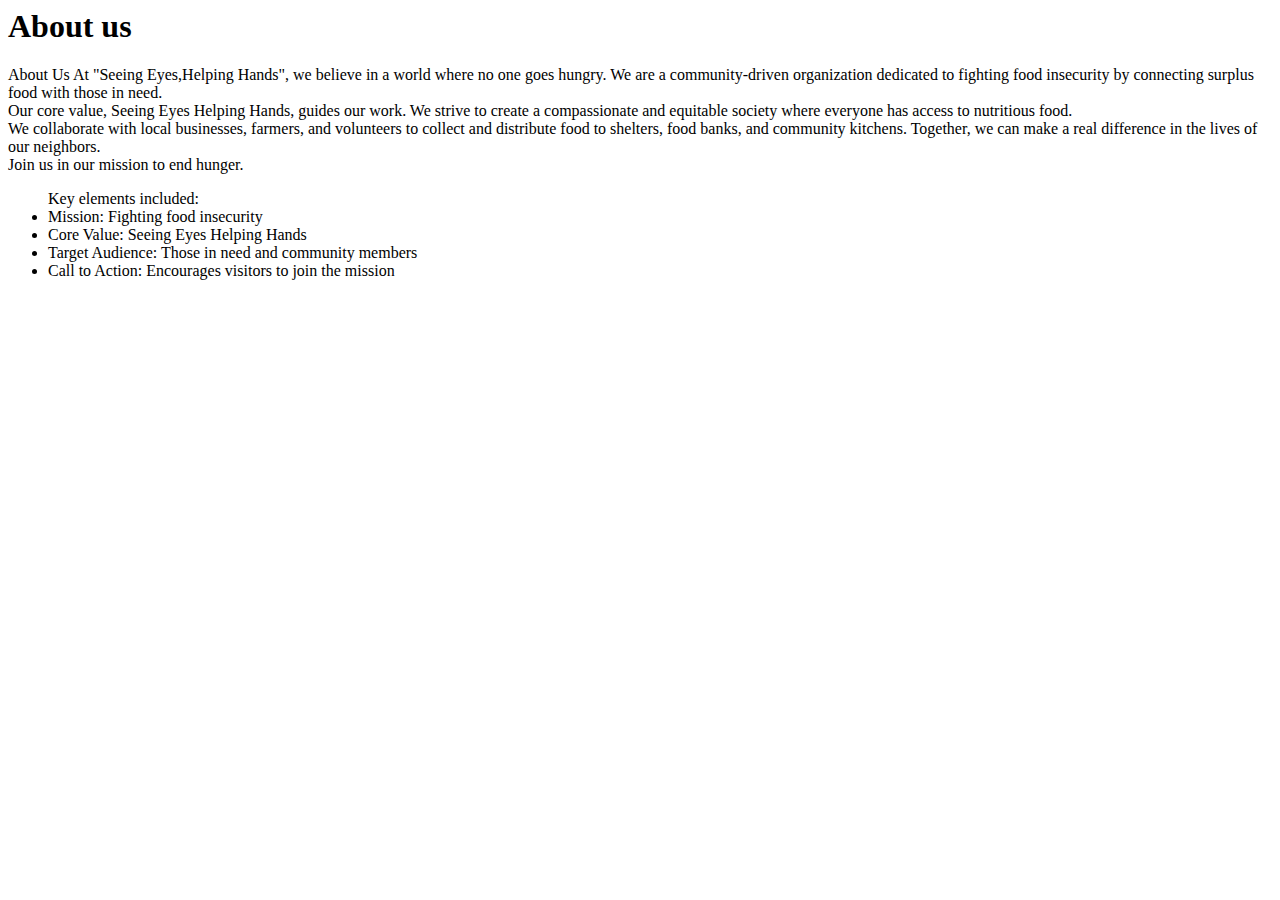
<file: donation web/About.html>
<body><h1>About us</h1>
    <link rel="stylesheet" href="style.css"> 
<p>About Us

    At "Seeing Eyes,Helping Hands", we believe in a world where no one goes hungry.
     We are a community-driven organization dedicated to fighting food insecurity by connecting surplus food with those in need.<br/>
    Our core value, Seeing Eyes Helping Hands, guides our work. We strive to create a compassionate and equitable society where everyone has access to nutritious food.
    <br/>
    We collaborate with local businesses, farmers, and volunteers to collect and distribute food to shelters, food banks, and community kitchens. Together, we can make a real difference in the lives of our neighbors.
    <br/>
    Join us in our mission to end hunger.
    <ul>
    Key elements included:
    
   <li>Mission: Fighting food insecurity</li> 
    <li>Core Value: Seeing Eyes Helping Hands</li>
    <li>Target Audience: Those in need and community members</li>
    <li>Call to Action: Encourages visitors to join the mission</li>
</ul></p></body>
</file>
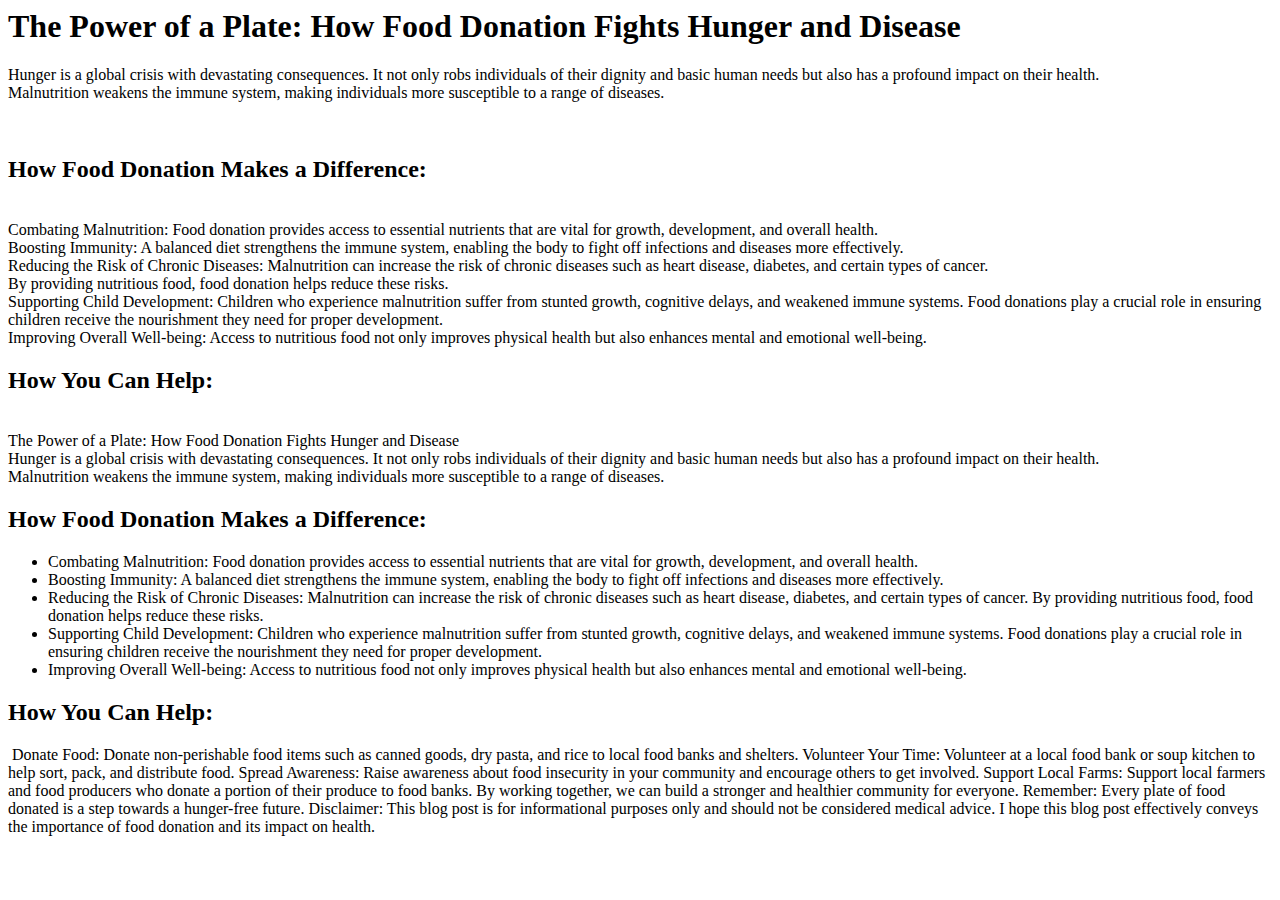
<file: donation web/blog.html>
<body>
    <link rel="stylesheet" href="style.css"> 
   <h1> The Power of a Plate: How Food Donation Fights Hunger and Disease</h1>

<p>Hunger is a global crisis with devastating consequences. It not only robs individuals of their dignity and basic human needs but also has a profound impact on their health.<br> Malnutrition weakens the immune system, making individuals more susceptible to a range of diseases.</p><br>

<h2>How Food Donation Makes a Difference:</h2>
<br>
Combating Malnutrition: Food donation provides access to essential nutrients that are vital for growth, development, and overall health.<br>
Boosting Immunity: A balanced diet strengthens the immune system, enabling the body to fight off infections and diseases more effectively.<br>
Reducing the Risk of Chronic Diseases: Malnutrition can increase the risk of chronic diseases such as heart disease, diabetes, and certain types of cancer.<br> By providing nutritious food, food donation helps reduce these risks.<br>
Supporting Child Development: Children who experience malnutrition suffer from stunted growth, cognitive delays, and weakened immune systems. Food donations play a crucial role in ensuring children receive the nourishment they need for proper development.<br>
Improving Overall Well-being: Access to nutritious food not only improves physical health but also enhances mental and emotional well-being.<br>
<h2>How You Can Help:</h2>
<br>
The Power of a Plate: How Food Donation Fights Hunger and Disease<br>

Hunger is a global crisis with devastating consequences. It not only robs individuals of their dignity and basic human needs but also has a profound impact on their health.<br> Malnutrition weakens the immune system, making individuals more susceptible to a range of diseases.<br>

<h2>How Food Donation Makes a Difference:</h2>
<ul><li>Combating Malnutrition: Food donation provides access to essential nutrients that are vital for growth, development, and overall health.</li>
    <li>Boosting Immunity: A balanced diet strengthens the immune system, enabling the body to fight off infections and diseases more effectively.</li>
    <li>Reducing the Risk of Chronic Diseases: Malnutrition can increase the risk of chronic diseases such as heart disease, diabetes, and certain types of cancer. By providing nutritious food, food donation helps reduce these risks.</li>
    <li>Supporting Child Development: Children who experience malnutrition suffer from stunted growth, cognitive delays, and weakened immune systems. Food donations play a crucial role in ensuring children receive the nourishment they need for proper development.</li>
    <li>Improving Overall Well-being: Access to nutritious food not only improves physical health but also enhances mental and emotional well-being.</li></ul>

<h2>How You Can Help:</h2>
<img scr="./donation 3 happy child.jpg" class="happy child">

Donate Food: Donate non-perishable food items such as canned goods, dry pasta, and rice to local food banks and shelters.
Volunteer Your Time: Volunteer at a local food bank or soup kitchen to help sort, pack, and distribute food.
Spread Awareness: Raise awareness about food insecurity in your community and encourage others to get involved.
Support Local Farms: Support local farmers and food producers who donate a portion of their produce to food banks.
By working together, we can build a stronger and healthier community for everyone.

Remember: Every plate of food donated is a step towards a hunger-free future.

Disclaimer: This blog post is for informational purposes only and should not be considered medical advice.

I hope this blog post effectively conveys the importance of food donation and its impact on health.
    
</body>
</file>
<file: donation web/style.css>
.container{
  width: 100%;
  height: 100vh;
 background-image:url('donation 2.jpeg');
  background-size: cover;
  background-position: center;
  

}
.navbar{
  width: 85%;
  margin: auto;
  padding: 35px 0;
  display: flex;
  align-items: center;
  justify-content: space-between;
}
.logo{
  max-width: 124px;
  cursor:pointer;
  color:#111111;
}
.navbar ul li{
  list-style: none;
  display: inline-block;
  margin: 0,20px;
  position: relative;  
}
.navbar ul li a{
  text-decoration: none;
  color:#151313;
  text-transform: uppercase;
}
.navbar ul li::after{
content: '';
height: 3px;
width: 0%;
background: #009688;
position: absolute;
left: 0;
bottom: -10px;
transition: 0.5s;
}
.navbar ul li:hover::after{
  width: 100%;
}
.content{
  width: 100%;
  position: absolute;
  top:30%;
  text-align: left;
  color: #e6e0e0;
  font-size: large;
}

.image{
  width: 90%;
  position: absolute;
  top:40%;
  text-align: right;
}
.button{
  width: 100px;
  padding: 15px 0;
  text-align: left;
  margin: 20px 10px;
  border-radius: 25px;
  font-weight: bold;
  border: 2px solid #009688;
  background: transparent;
  color: #fff; ;
  cursor: pointer;

}
</file>
